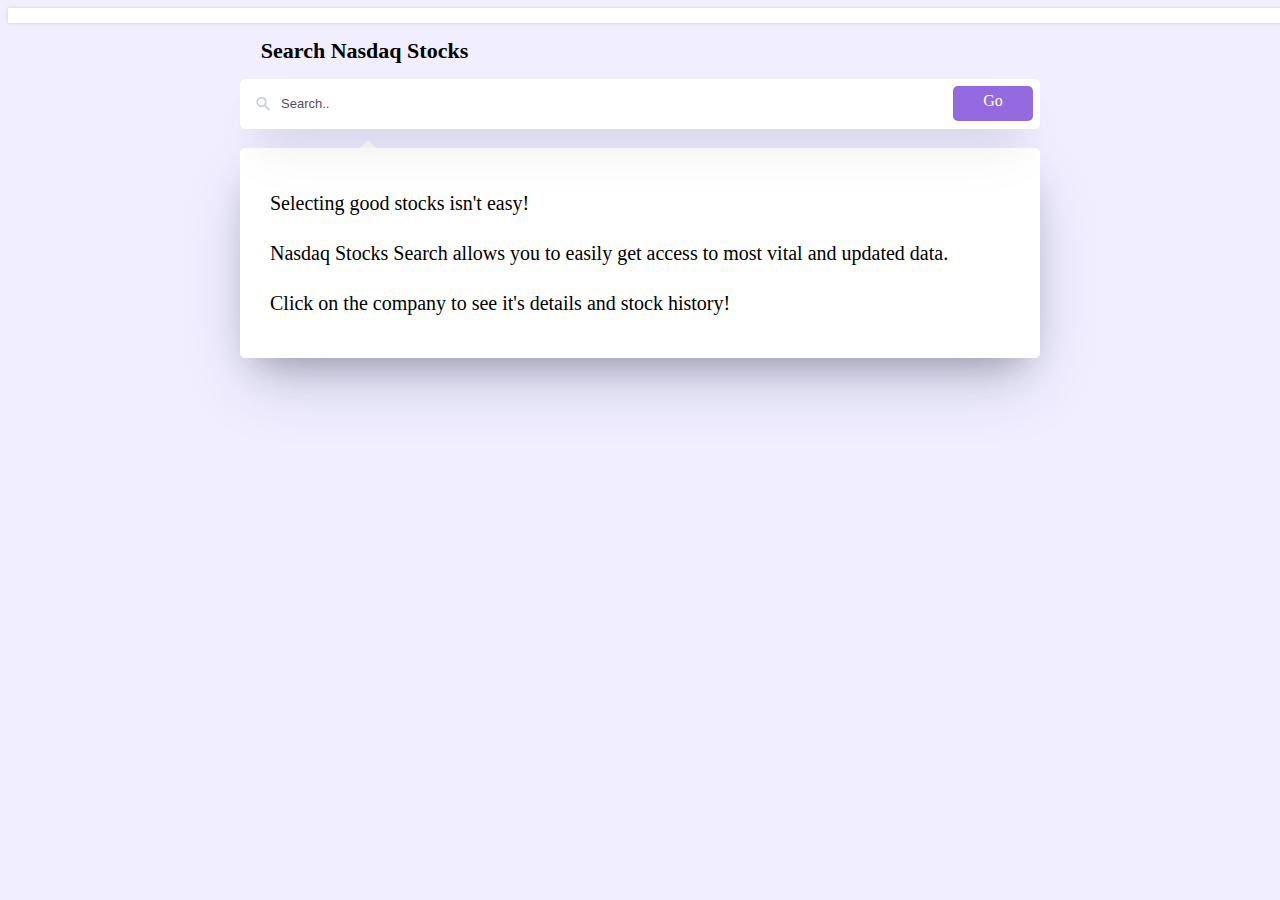
<file: index.html>
<!doctype html>
<html lang="en">
  <head>
    <meta charset="utf-8">
    <meta name="viewport" content="width=device-width, initial-scale=1">

    <link href="https://cdn.jsdelivr.net/npm/bootstrap@5.1.0/dist/css/bootstrap.min.css" rel="stylesheet" integrity="sha384-KyZXEAg3QhqLMpG8r+8fhAXLRk2vvoC2f3B09zVXn8CA5QIVfZOJ3BCsw2P0p/We" crossorigin="anonymous">

    <title>Stock X-change</title>
    <meta name="viewport" content="width=device-width, initial-scale=1">
    <link rel="stylesheet" href="./styles/index.css">
    <link rel="icon"  href="./images/logo.png"/>
  </head>

  <body id="body">
      <div class="page_wrapper">
        <div id="marquee_wrapper"><span id="marquee"></span></div>
        <div id="header">Search Nasdaq Stocks</div>
         <div class="searchbar_space">
            <div><form id="search_wrapper">
              <img class="mag_glass" src="./images/mag_glass.svg"/>
              <input id="searchInput" type="text" placeholder="Search.." onfocus="this.placeholder = ''">
              <div  id="searchButton" class="search_button" value="Submit" type="Submit">Go</div>
            </form></div>
            <span class="loader">Loading...</span>
          </div>

          <div id="search_result_space">
            <div id="tringle_wrapper"><div id="triangleUp"></div></div>
            <div id="suggestions"></div>
            <div id="site-description">Selecting good stocks isn't easy! <br> Nasdaq Stocks Search allows you to easily get access to most vital and updated data. <br>Click on the company to see it's details and stock history!</div>
          </div>
    
    <script src="https://cdn.jsdelivr.net/npm/bootstrap@5.1.0/dist/js/bootstrap.bundle.min.js" integrity="sha384-U1DAWAznBHeqEIlVSCgzq+c9gqGAJn5c/t99JyeKa9xxaYpSvHU5awsuZVVFIhvj" crossorigin="anonymous"></script>
    <script src="./js/index.js"></script>
  </body>
</html>
</file>
<file: styles/index.css>
/* General and Mobile styles */
body {
    background: rgb(240, 238, 255);
    font-family:Georgia, 'Times New Roman', Times, serif
}

* {
    box-sizing: border-box;
    padding: none;
    margin: none;
}


#header {
    font-weight: bold;
    font-size: 22px;
    text-align: left;
    width: 60%;
    margin: auto;
    margin-top: 15px;
    margin-bottom: 15px;
}

#site-description {
    padding: 30px;
    font-size: 20px;
    line-height: 50px;
    background: white;
    border-radius: 5px;
    box-shadow: rgba(50, 50, 93, 0.25) 0px 30px 60px -12px, rgba(0, 0, 0, 0.3) 0px 18px 36px -18px;
}

.searchbar_space {
    display: flex;
    justify-content: center;
    flex-wrap: wrap;
    padding-bottom: 7px;
    background-color: rgb(240, 238, 255);
}


#search_result_space {
    width: 800px;
    margin: auto;
    max-height: 100%;
    margin-top: 2%;
    border-radius: 10px;
    height: 410px;
}

#suggestions {
    display: flex;
    flex-direction: column;
    justify-content: space-between;
    box-shadow: rgba(50, 50, 93, 0.25) 0px 30px 60px -12px, rgba(0, 0, 0, 0.3) 0px 18px 36px -18px;
    background: white;
    border-radius: 5px;
    max-height: 100%;
    overflow: hidden;
} 

#suggestions_element {
    height: 10%;
    margin: 1% 2% 1% 2%;
    box-shadow: rgba(0, 0, 0, 0.05) 0px 1px 2px 0px;
    color: #5D4870FF;
}


#search_wrapper {
    background-color: white;
    display: flex;
    position: relative;
    width: 800px;
    box-shadow: rgb(50 50 93 / 7%) 0px 30px 60px -12px, rgb(0 0 0 / 20%) 0px 18px 36px -18px;
    border-radius: 5px;
    height: 50px;
}

#search_wrapper input[type=text] {
    color: rgb(93, 72, 112);
    outline: none;
    padding-bottom: 2px;
}

.mag_glass {
    margin-left: 2%;
    width: 15px;
}

#searchInput {
    border: none;
    background-color: white;
    margin: 5px 5px;
    width: 83%;
}

#searchInput:active {
    background-color: white;
}

[type=button]:not(:disabled), [type=reset]:not(:disabled), [type=submit]:not(:disabled), button:not(:disabled) {
cursor: default;
}

.search_button{
    border: none;
    border-radius: 5px;
    color: white;
    background-color: #692BD2FF;
    position: absolute;
    right: 7px;
    top: 7px;
    text-align: center;
    width: 80px;
    height: 70%;
    padding-top: 6px;
    cursor: default;
    opacity: 0.7;
}

.able{
    opacity: 1;
    cursor: pointer;
}

::placeholder {
    font-size: 13px;
    padding: 1px 3px 1px 3px;
    color: rgb(93, 72, 112);
}

#imgId {
    height: 20px;
    box-shadow: rgba(0, 0, 0, 0.1) 0px 0px 5px 0px, rgba(0, 0, 0, 0.1) 0px 0px 1px 0px;
    margin-bottom: 3px;
    margin-right: 2%;
}

#companyName {
    margin-right: 10px;
}

.marqueeElement.first {
    margin-left: 10px;
}

#marquee_wrapper {
    position: relative;
    overflow: hidden;
    height: 15px;
    width: 100vw;
    background: rgb(255, 255, 255);
    color: black;
    box-shadow: rgba(0, 0, 0, 0.1) 0px 0px 5px 0px, rgba(0, 0, 0, 0.1) 0px 0px 1px 0px;
}

#marquee {
    position: absolute;
    margin: 0;
    line-height: 15px;
    white-space: nowrap;
    animation: marquee 11000s linear infinite;
    font-size: 10px;
    font-family: 'Times New Roman', Times, serif;
}

@keyframes marquee {
    0% { transform: translateX(100%); right: 133em}
    100% { transform: translateX(-100%); }
}

#mark {
    background: rgb(255, 255, 113);
}

a {
    text-decoration: none;
}

#triangleUp {
    width: 0;
    height: 0;
    border-bottom: 8px solid rgb(255, 255, 255);
    border-left: 8px solid transparent;
    border-right: 8px solid transparent;
    margin-left: 15%;
    padding-top: 1%;
    padding-bottom: 0%;
    margin-top: -3.6%; 
}

#tringle_wrapper {
    background-color: rgb(240, 238, 255);;
    /* display: none; */
    margin-top: -2.5%;
}

.loader,
.loader:before,
.loader:after {
  border-radius: 50%;
  width: 2.5em;
  height: 2.5em;
  -webkit-animation-fill-mode: both;
  animation-fill-mode: both;
  -webkit-animation: load7 1.8s infinite ease-in-out;
  animation: load7 1.8s infinite ease-in-out;
}

.loader {
    display: none;
    color: #692BD2FF;
    margin-right: -8px;
    font-size: 4px;
    position: relative;
    top: 11px;
    right: 55px;
    text-indent: -9999em;
    -webkit-transform: translateZ(0);
    -ms-transform: translateZ(0);
    transform: translateZ(0);
    -webkit-animation-delay: -0.16s;
    animation-delay: -0.16s;
}

.loader:before,
.loader:after {
  content: '';
  position: absolute;
  top: 0;
}
.loader:before {
  left: -3.5em;
  -webkit-animation-delay: -0.32s;
  animation-delay: -0.32s;
}
.loader:after {
  left: 3.5em;
}
@-webkit-keyframes load7 {
  0%,
  80%,
  100% {
    box-shadow: 0 2.5em 0 -1.3em;
  }
  40% {
    box-shadow: 0 2.5em 0 0;
  }
}
@keyframes load7 {
  0%,
  80%,
  100% {
    box-shadow: 0 2.5em 0 -1.3em;
  }
  40% {
    box-shadow: 0 2.5em 0 0;
  }
}









/*this will be used later
/*Desktop styles*/
@media only screen and (min-width: 480px) {
    /*your CSS Rules*/
    

 
}
@media only screen and (min-width: 480px) {
   
}
  


@media only screen and (min-width: 640px) {
    /*your CSS Rules*/ 
}
@media only screen and (min-width: 768px) {
    /*your CSS Rules*/     
}       
@media only screen and (min-width: 960px) {
    /*your CSS Rules*/ 
}
</file>
